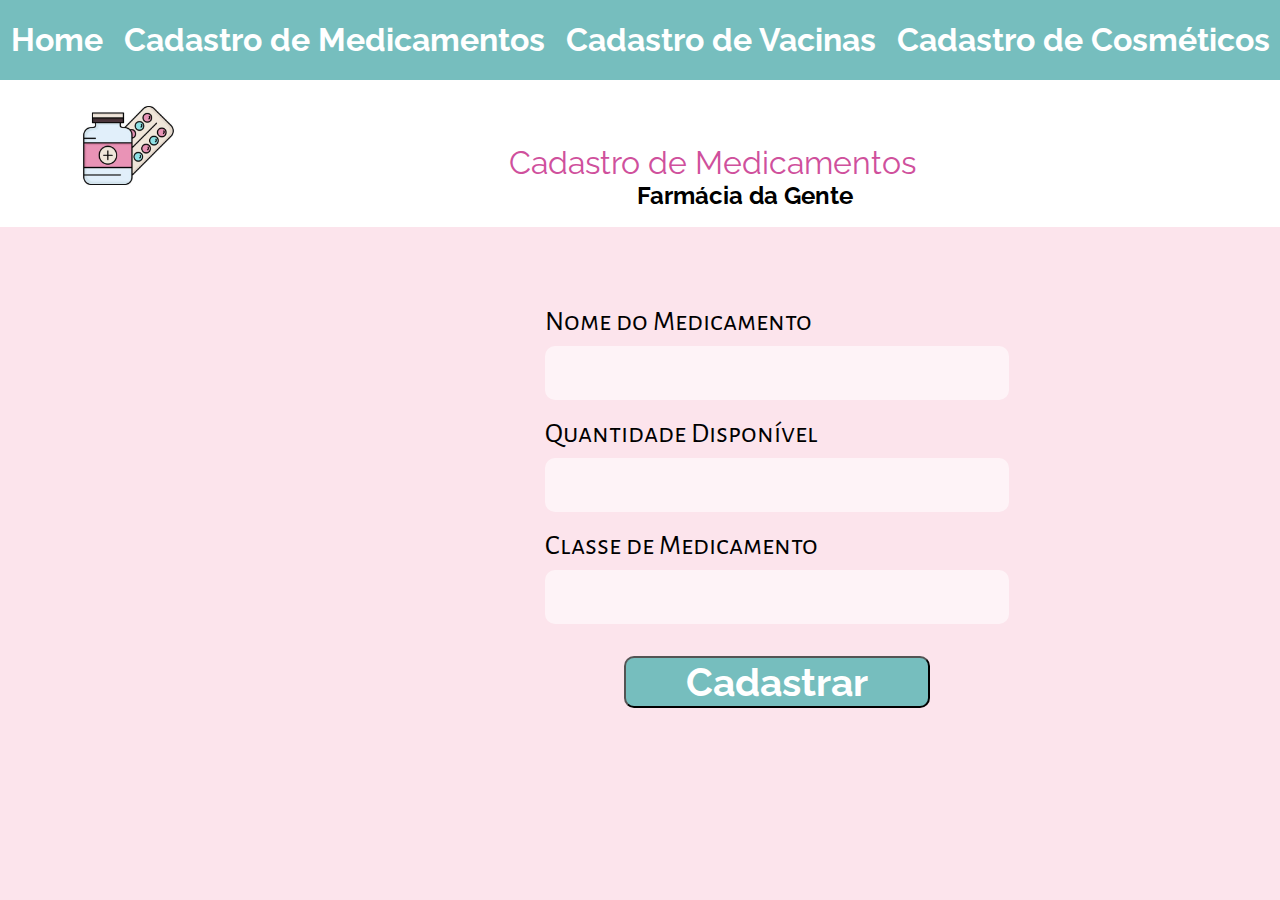
<file: index.html>
<!DOCTYPE html>
<html lang="en">

<head>
    <meta charset="UTF-8">
    <meta http-equiv="X-UA-Compatible" content="IE=edge">
    <meta name="viewport" content="width=device-width, initial-scale=1.0">
    <link rel="stylesheet" href="styles.css">
    <link href='https://fonts.googleapis.com/css?family=Alegreya Sans SC' rel='stylesheet'>
    <link href='https://fonts.googleapis.com/css?family=Raleway' rel='stylesheet'>
    <title> Cadastro de Remédios </title>

</head>

<body> 

    <section id="top-section">
        <h1>Home</h1>
        <h1>Cadastro de Medicamentos</h1>
        <h1>Cadastro de Vacinas</h1>
        <h1>Cadastro de Cosméticos</h1>
    </section>
<div>

</div>
    <header>
        <img class="logo" src="logo.png" alt="Logo CCXP">
        <div>
            <h1 class="title"> Cadastro de Medicamentos </h1>
            <h2 class="subtitle">Farmácia da Gente </h2>
        </div>
        <div></div>

    </header>



    <section id="sec-form">
        <div></div>
        <div id="form">
            <form onsubmit="addMed()">
                <label for="medName">Nome do Medicamento</label>
                <input autocomplete="off" type="text" required id="fname" name="medName">
                <label for="medQtd">Quantidade Disponível</label>
                <input autocomplete="off" type="text" required id="fqtd" name="medQtd">
                <label for="metClass">Classe de Medicamento</label>
                <input style="margin-bottom: 2rem;" autocomplete="off" type="text" required id="fclass" name="metClass">
                <button class="submit-button" type="submit"> Cadastrar </button>
            </form>
        </div>
        <div>
        </div>
    </section>


    <script src="main.js"> </script>
</body>


</html>
</file>
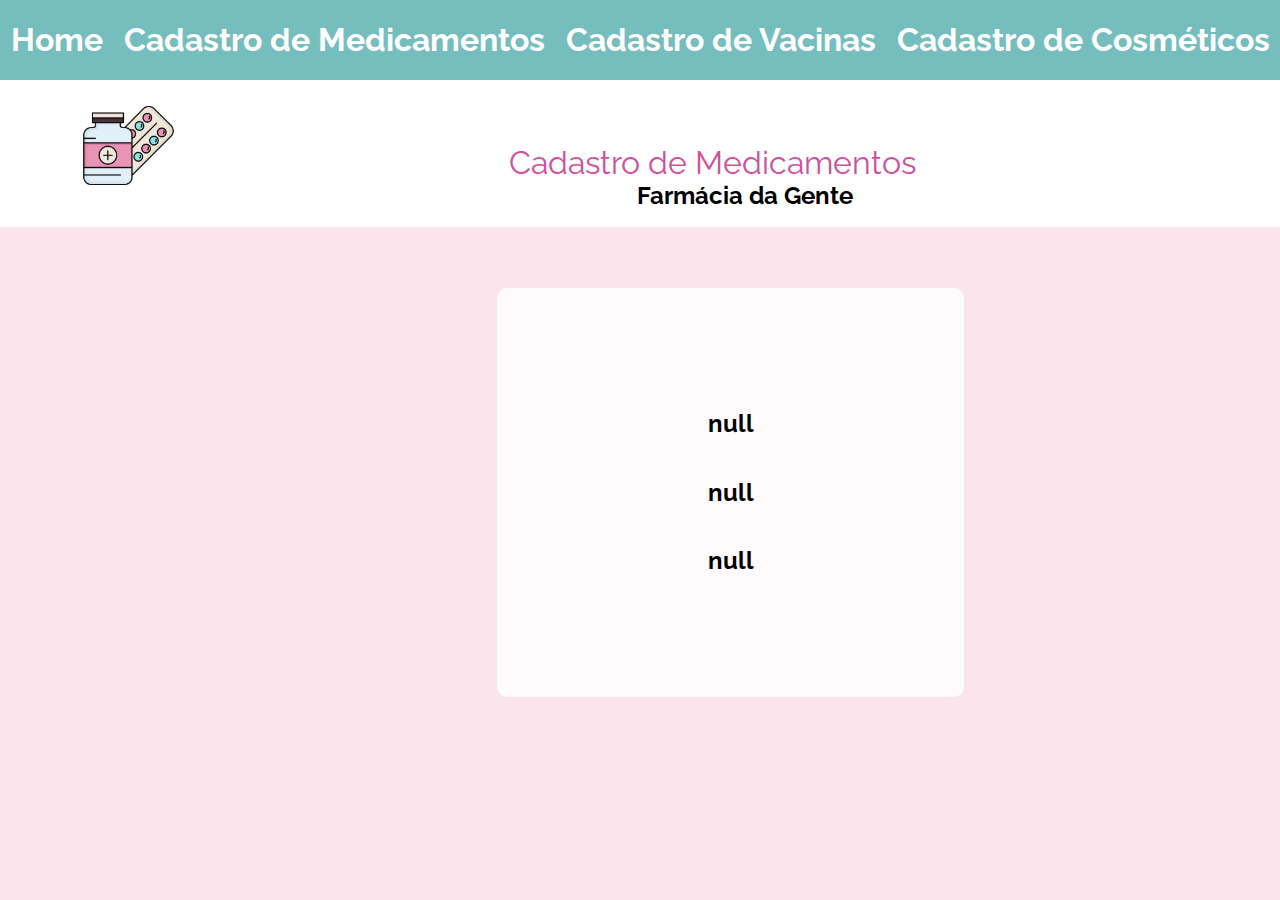
<file: submit.html>
<!DOCTYPE html>
<html lang="en">

<head>
    <meta charset="UTF-8">
    <meta http-equiv="X-UA-Compatible" content="IE=edge">
    <meta name="viewport" content="width=device-width, initial-scale=1.0">
    <link rel="stylesheet" href="styles.css">
    <link href='https://fonts.googleapis.com/css?family=Alegreya Sans SC' rel='stylesheet'>
    <link href='https://fonts.googleapis.com/css?family=Raleway' rel='stylesheet'>
    <title> Cadastro Remédios </title>

</head>

<body> 

    <section id="top-section">
        <h1>Home</h1>
        <h1>Cadastro de Medicamentos</h1>
        <h1>Cadastro de Vacinas</h1>
        <h1>Cadastro de Cosméticos</h1>
    </section>
<div>

</div>
    <header>
        <img class="logo" src="logo.png" alt="Logo CCXP">
        <div>
            <h1 class="title"> Cadastro de Medicamentos </h1>
            <h2 class="subtitle">Farmácia da Gente </h2>
        </div>
        <div></div>

    </header>



    <section id="sec-form">
        <div></div>
        <div id="info">
       
        </div>
        <div>
        </div>
    </section>


    <script src="main.js"> </script>
</body>


</html>
</file>
<file: styles.css>
html {
    background: #fce4ec;
}

body {

    font-family: 'Raleway';
    margin: 0px;
}

header {
    min-width: 100vh;
    background-color: white;
    display: grid;
    grid-auto-flow: column;
}

#top-section {
    min-width: 100vh;
    background-color: #76BEBE;
    color: white;
    display: flex;
    justify-content: space-around
}

.logo {
    padding-left: 3rem;
    padding-top: 1rem;
    padding-bottom: 2rem;
    width: 161px;

}

form {
    margin-left: 3rem;
    display: grid;
    grid-auto-flow: row;
    max-width: 467px;

}

input {
    box-sizing: border-box;
    border: none;
    max-width: 467px;
    height: 54px;
    background: rgba(255, 255, 255, 0.57);
    border-radius: 10px;
    padding: 0px;

}

label {
    padding-bottom: 7px;
    padding-top: 17px;
    font-size: 28px;
    line-height: 34px;
    font-family: 'Alegreya Sans SC';
}

.submit-button {
    background: #76BEBE;
    border-radius: 10px;
    width: 306px;
    height: 52px;
    color: white;
    font-family: 'Raleway';
    font-style: normal;
    font-weight: 700;
    font-size: 39px;
    line-height: 46px;
    text-align: center;
    margin: 0 auto;

}

th {
    background: #767373;
    color: white;
    border: 4px solid black;
    min-width: 110px;
    font-family: 'Alegreya Sans SC';
    font-style: normal;
    font-weight: 400;
    font-size: 28px;
    line-height: 34px;
}

td {
    background: rgba(255, 255, 255, 0.57);
    border: 1px solid #767373;
    text-align: center;
    font-family: 'Alegreya Sans SC';

}

#info {
    width: 467px;
    height: 409px;
    background: rgba(255, 255, 255, 0.8);
    border-radius: 10px;
    text-align: center;
    display: flex;
    flex-direction: column;
    justify-content: center;
}

.title {
    padding-top: 4rem;
    padding-right: 4rem;
    color: #CF509C;
    font-weight: 400;
    margin: 0px;
    text-align: center;
}

.subtitle {
    margin: 0 auto;
    text-align: center;
}

#sec-form {
    padding-top: 56px;
    display: grid;
    grid-auto-flow: column;
    grid-auto-columns: 40vw;
    margin-top: 5px;
    margin-left: -15px;
    background: #fce4ec;
}
</file>
